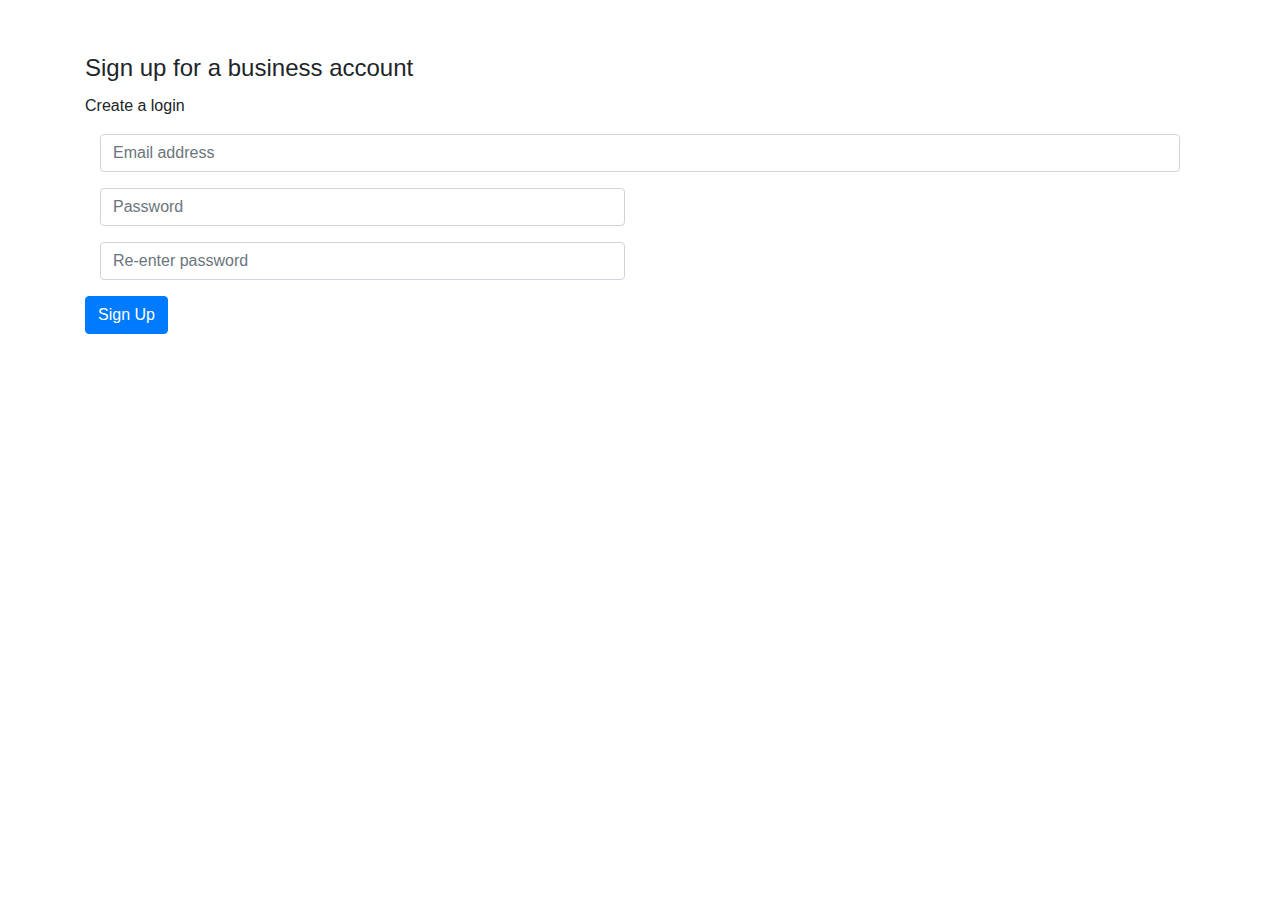
<file: 1 - Simple Validation/index.html>
<!doctype html>
<html lang="en">
  <head>
    <title>Title</title>
    <!-- Required meta tags -->
    <meta charset="utf-8">
    <meta name="viewport" content="width=device-width, initial-scale=1, shrink-to-fit=no">

    <!-- Bootstrap CSS -->
    <link rel="stylesheet" href="https://stackpath.bootstrapcdn.com/bootstrap/4.3.1/css/bootstrap.min.css" integrity="sha384-ggOyR0iXCbMQv3Xipma34MD+dH/1fQ784/j6cY/iJTQUOhcWr7x9JvoRxT2MZw1T" crossorigin="anonymous">

    <link rel="stylesheet" href="./index.css">
  </head>
  <body>
    <div class="container well" style="margin-top: 50px">
        <form id="register-form">
            <fieldset>
                <legend>Sign up for a business account</legend>
            </fieldset>
            <p>Create a login</p>
    
            <div class="form-group col-md-12">
                <input class="form-control" name="email" placeholder="Email address" type="email">
                <label class="mt-2 error alert alert-danger" for="email"></label>
            </div>
            <div class="form-group col-md-6">
                <input class="form-control" name="password" id="password" placeholder="Password" type="password">
                <label class="mt-2 error alert alert-danger" for="password"></label>
            </div>
            <div class="form-group col-md-6">
                <input class="form-control" name="password2" placeholder="Re-enter password" type="password">
                <label class="mt-2 error alert alert-danger" for="password2"></label>
            </div>
            <div>
                <input class="btn btn-primary" id="submit-button" type="submit" value="Sign Up">
            </div>
    
        </form>
    </div>
    
    <script src="https://code.jquery.com/jquery-3.3.1.slim.min.js"
        integrity="sha384-q8i/X+965DzO0rT7abK41JStQIAqVgRVzpbzo5smXKp4YfRvH+8abtTE1Pi6jizo"
        crossorigin="anonymous"></script>
    <script src="https://cdnjs.cloudflare.com/ajax/libs/popper.js/1.14.7/umd/popper.min.js"
        integrity="sha384-UO2eT0CpHqdSJQ6hJty5KVphtPhzWj9WO1clHTMGa3JDZwrnQq4sF86dIHNDz0W1"
        crossorigin="anonymous"></script>
    <script src="https://stackpath.bootstrapcdn.com/bootstrap/4.3.1/js/bootstrap.min.js"
        integrity="sha384-JjSmVgyd0p3pXB1rRibZUAYoIIy6OrQ6VrjIEaFf/nJGzIxFDsf4x0xIM+B07jRM"
        crossorigin="anonymous"></script>


    <!-- <script src="http://ajax.aspnetcdn.com/ajax/jQuery/jquery-2.1.3.min.js"></script> -->
    <script src="./jquery.validate.js"></script>
    <script src="validation.js"></script>
  </body>
</html>
</file>
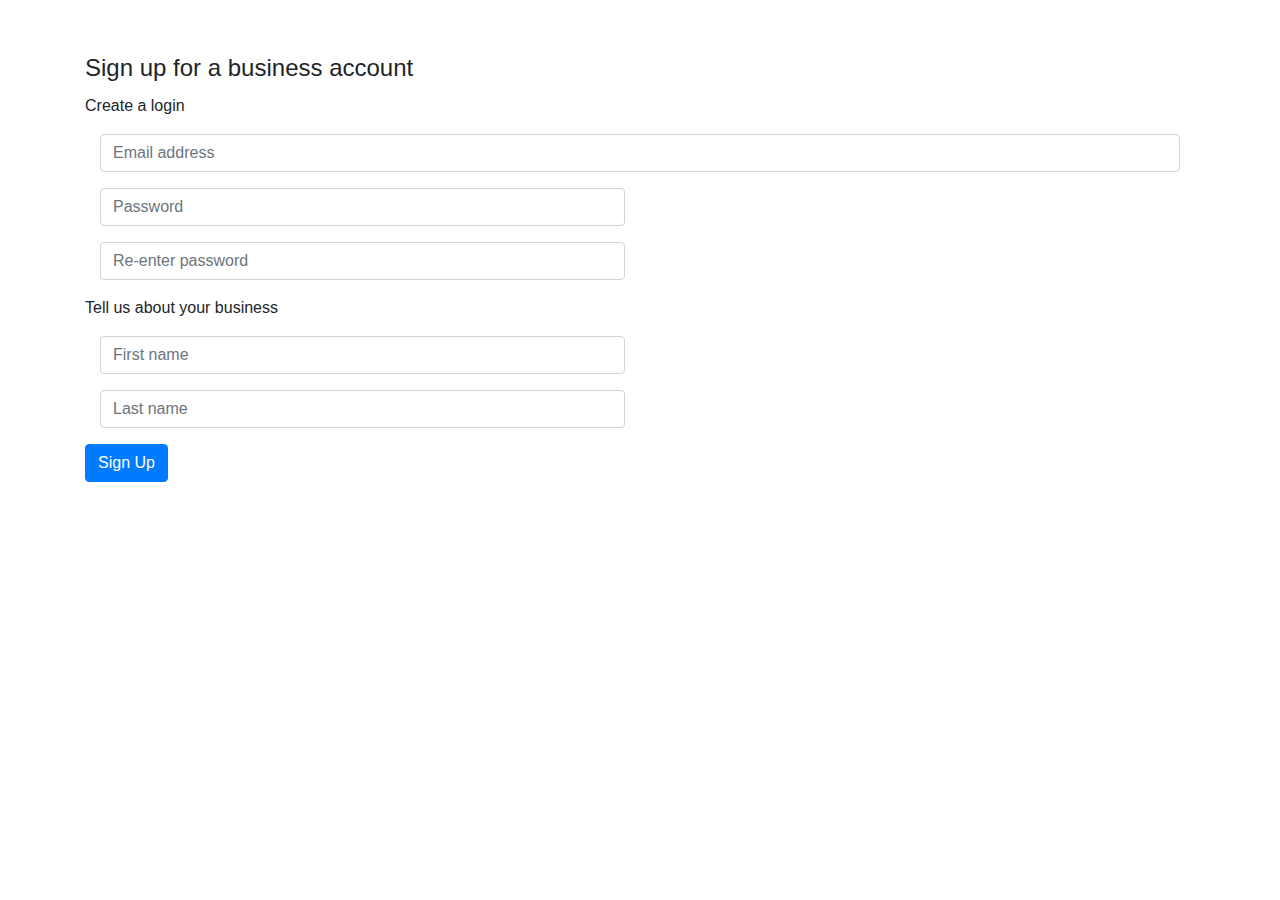
<file: 2 - Custom Validation/index.html>
<!doctype html>
<html lang="en">
  <head>
    <title>Title</title>
    <!-- Required meta tags -->
    <meta charset="utf-8">
    <meta name="viewport" content="width=device-width, initial-scale=1, shrink-to-fit=no">

    <!-- Bootstrap CSS -->
    <link rel="stylesheet" href="https://stackpath.bootstrapcdn.com/bootstrap/4.3.1/css/bootstrap.min.css" integrity="sha384-ggOyR0iXCbMQv3Xipma34MD+dH/1fQ784/j6cY/iJTQUOhcWr7x9JvoRxT2MZw1T" crossorigin="anonymous">

    <link rel="stylesheet" href="./index.css">
  </head>
  <body>
    <div class="container well" style="margin-top: 50px">
        <form id="register-form">
            <fieldset>
                <legend>Sign up for a business account</legend>
            </fieldset>
            <p>Create a login</p>
    
            <div class="form-group col-md-12">
                <input class="form-control" name="email" placeholder="Email address" type="email">
                <label class="mt-2 error alert alert-danger" for="email"></label>
            </div>
            <div class="form-group col-md-6">
                <input class="form-control" name="password" id="password" placeholder="Password" type="password">
                <label class="mt-2 error alert alert-danger" for="password"></label>
            </div>
            <div class="form-group col-md-6">
                <input class="form-control" name="password2" placeholder="Re-enter password" type="password">
                <label class="mt-2 error alert alert-danger" for="password2"></label>
            </div>
            <p>Tell us about your business</p>
            <div class="form-group col-md-6">
                <input class="form-control" name="firstName" placeholder="First name" type="text">
                <label class="mt-2 error alert alert-danger" for="firstName"></label>
            </div>
            <div class="form-group col-md-6">
                <input class="form-control" name="secondName" placeholder="Last name" type="text">
                <label class="mt-2 error alert alert-danger" for="secondName"></label>
            </div>
            <div>
                <input class="btn btn-primary" id="submit-button" type="submit" value="Sign Up">
            </div>
    
        </form>
    </div>
    
    <script src="https://code.jquery.com/jquery-3.3.1.slim.min.js"
        integrity="sha384-q8i/X+965DzO0rT7abK41JStQIAqVgRVzpbzo5smXKp4YfRvH+8abtTE1Pi6jizo"
        crossorigin="anonymous"></script>
    <script src="https://cdnjs.cloudflare.com/ajax/libs/popper.js/1.14.7/umd/popper.min.js"
        integrity="sha384-UO2eT0CpHqdSJQ6hJty5KVphtPhzWj9WO1clHTMGa3JDZwrnQq4sF86dIHNDz0W1"
        crossorigin="anonymous"></script>
    <script src="https://stackpath.bootstrapcdn.com/bootstrap/4.3.1/js/bootstrap.min.js"
        integrity="sha384-JjSmVgyd0p3pXB1rRibZUAYoIIy6OrQ6VrjIEaFf/nJGzIxFDsf4x0xIM+B07jRM"
        crossorigin="anonymous"></script>


    <!-- <script src="http://ajax.aspnetcdn.com/ajax/jQuery/jquery-2.1.3.min.js"></script> -->
    <script src="jquery.validate.js"></script>
    <script src="additional-methods.js"></script>
    <script src="validation.js"></script>
  </body>
</html>
</file>
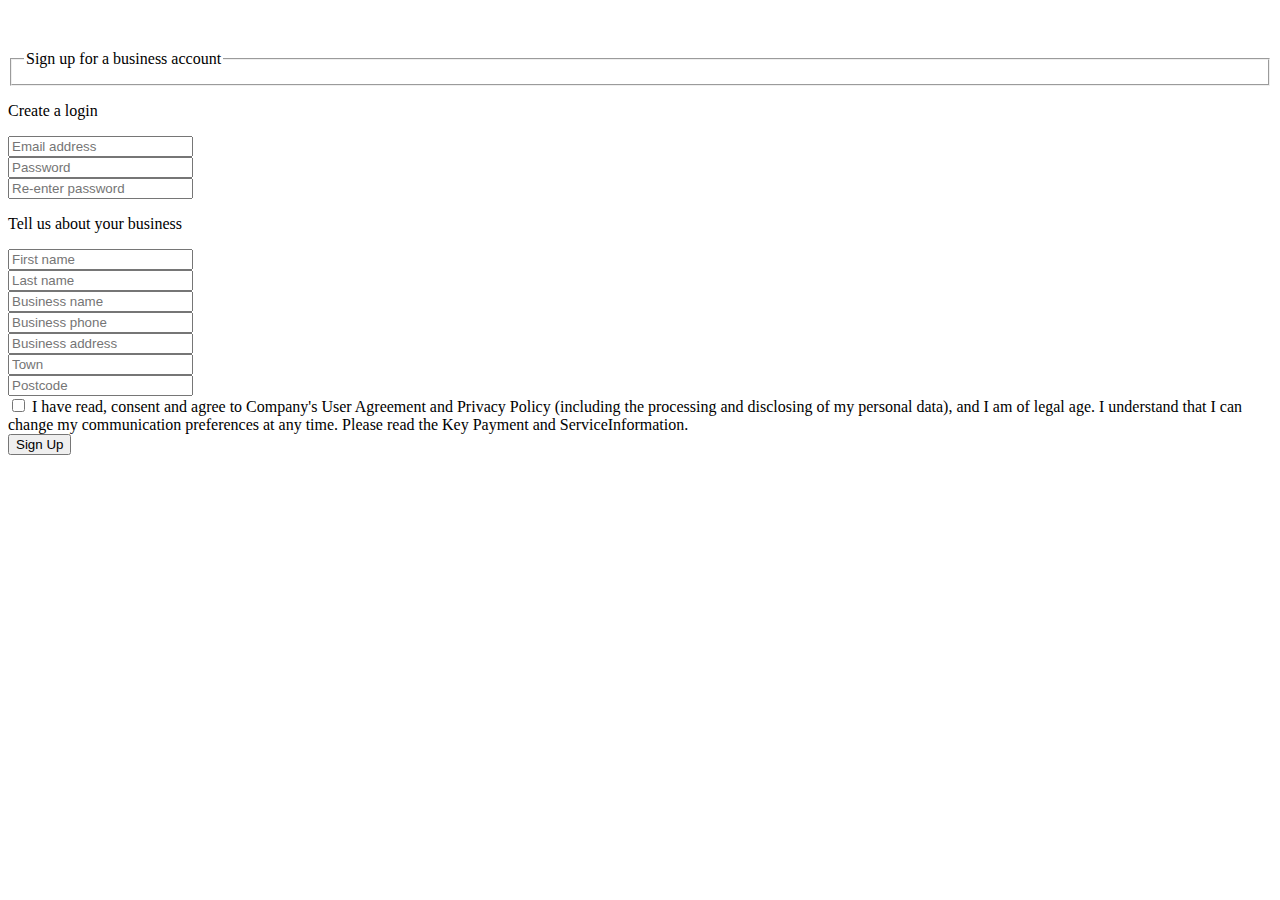
<file: code-cast-code-master/client-validation-demo/index.html>
<!DOCTYPE html>
<html lang="en">
<head>
  <meta charset="UTF-8">
  <title>Document</title>
  <link href="https://bootswatch.com/yeti/bootstrap.min.css" rel="stylesheet">
</head>
<body>
  
  <div class="container well" style="margin-top: 50px">
    <form id="register-form">
      <fieldset>
        <legend>Sign up for a business account</legend>
      </fieldset>
      <p>Create a login</p>

      <div class="form-group col-md-12">
        <input class="form-control" name="email" placeholder="Email address" type="email">
      </div>
      <div class="form-group col-md-6">
        <input class="form-control" name="password" id="password" placeholder="Password" type="password">
      </div>
      <div class="form-group col-md-6">
        <input class="form-control" name="password2" placeholder="Re-enter password" type="password">
      </div>
      <div class="clearfix">
      </div>
      <p>Tell us about your business</p>
      <div class="form-group col-md-6">
        <input class="form-control" name="firstName" placeholder="First name" type="text">
      </div>
     <div class="form-group col-md-6">
       <input class="form-control" name="secondName" placeholder="Last name" type="text">
     </div>

     <div class="form-group col-md-12">
       <input class="form-control" name="businessName" placeholder="Business name" type="text">
     </div>

     <div class="form-group col-md-12">
       <input class="form-control" name="phone" placeholder="Business phone" type="tel">
     </div>

     <div class="form-group col-md-12">
       <input class="form-control" name="address" placeholder="Business address" type="text">
     </div>

     <div class="form-group col-md-6">
       <input class="form-control" name="town" placeholder="Town" type="text">
     </div>

     <div class="form-group col-md-6">
       <input class="form-control" name="postcode" placeholder="Postcode" type="text">
     </div>
     <div class="form-group col-md-12">
       <div class="checkbox">
         <label>
           <input id="terms" name="terms" type="checkbox"> 
           I have read, consent and agree to Company's User Agreement and Privacy Policy
           (including the processing and disclosing of my personal data), and I am of 
           legal age. I understand that I can change my communication preferences at any
           time. Please read the Key Payment and ServiceInformation.
         </label>
       </div>
     </div>
      <div>
        <input class="btn btn-primary" id="submit-button" type="submit" value="Sign Up">
      </div>

    </form>
  </div>

  <script src="http://ajax.aspnetcdn.com/ajax/jQuery/jquery-2.1.3.min.js"></script>
  <script src="http://ajax.aspnetcdn.com/ajax/jquery.validate/1.13.0/jquery.validate.min.js"></script>
  <script src="http://ajax.aspnetcdn.com/ajax/jquery.validate/1.13.0/additional-methods.min.js"></script>
  <script src="validation.js"></script>

</body>
</html>
</file>
<file: 1 - Simple Validation/index.css>
/* label.error {
    color: #a94442;
    background-color: #f2dede;
    border-color: #ebccd1;
    padding:1px 20px 1px 20px;
} */

label.error{
    display:none
}
</file>
<file: 2 - Custom Validation/index.css>
/* label.error {
    color: #a94442;
    background-color: #f2dede;
    border-color: #ebccd1;
    padding:1px 20px 1px 20px;
} */

label.error{
    display:none
}
</file>
